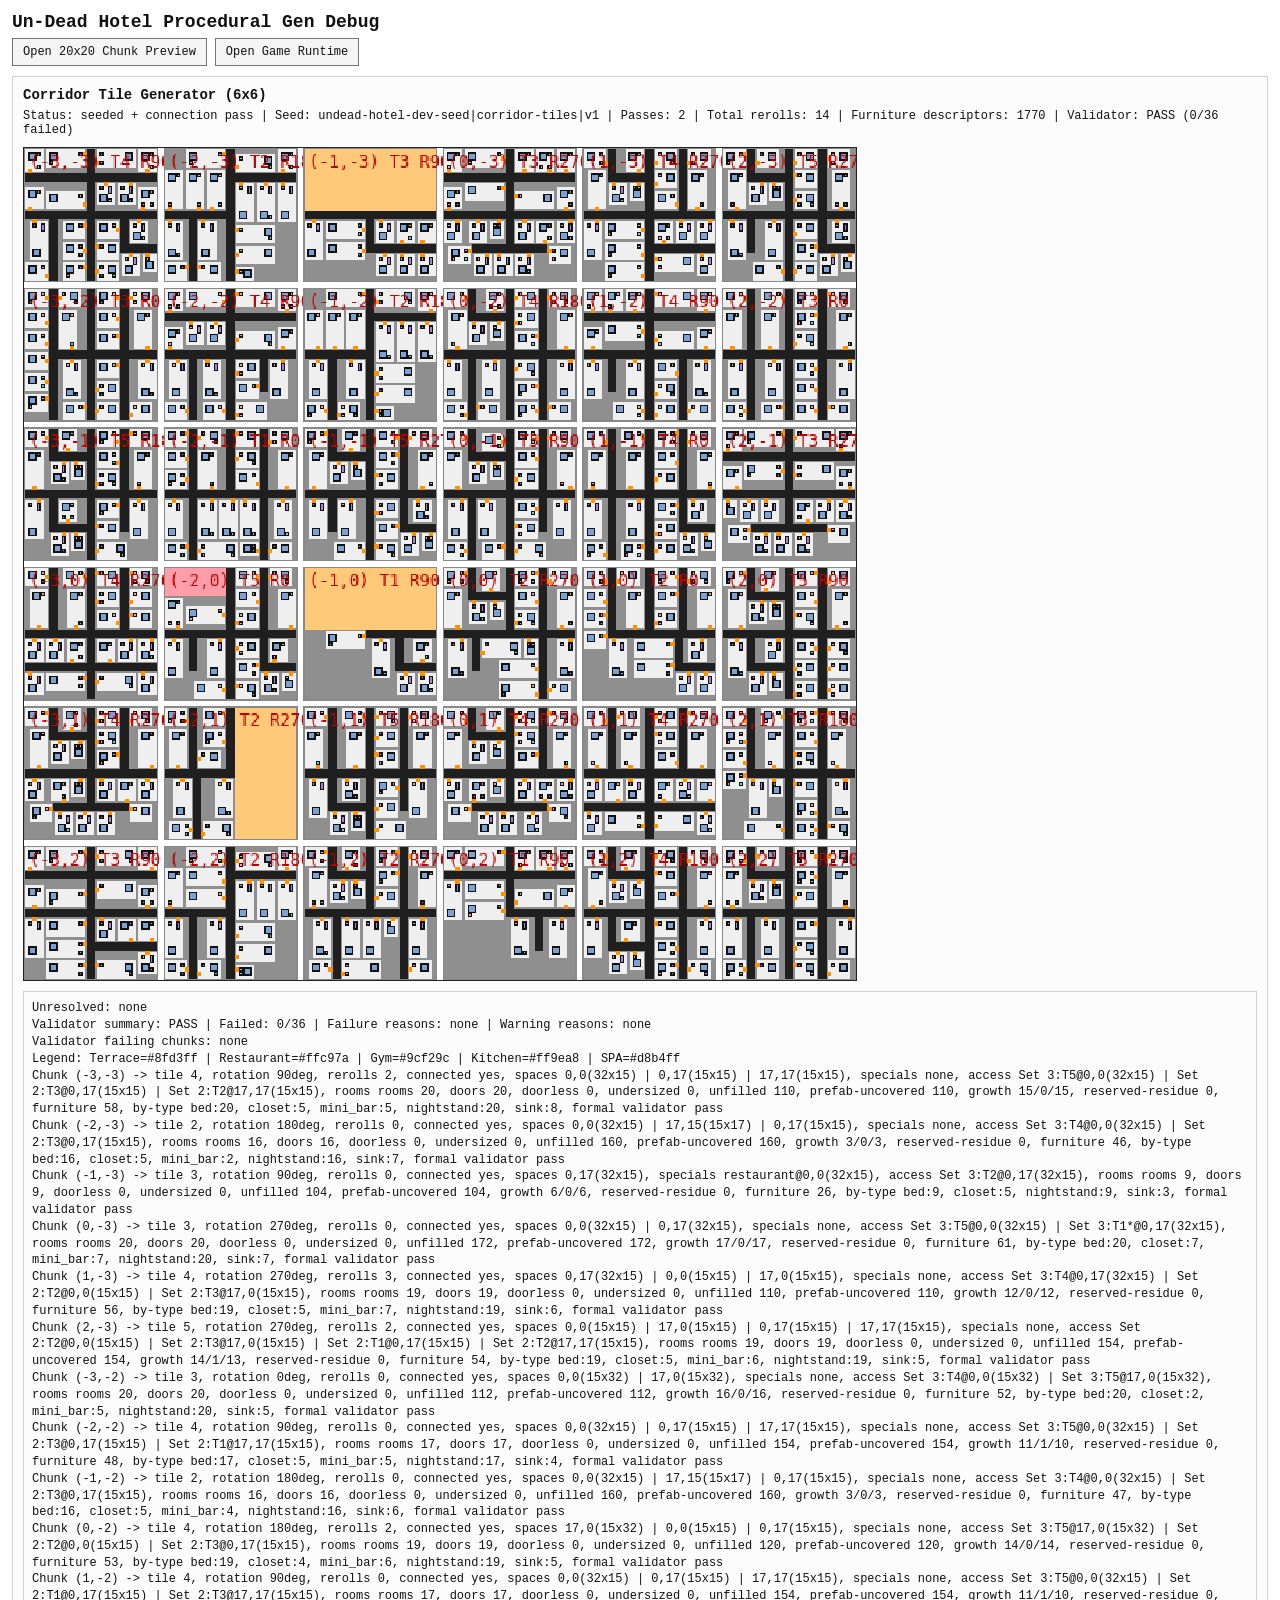
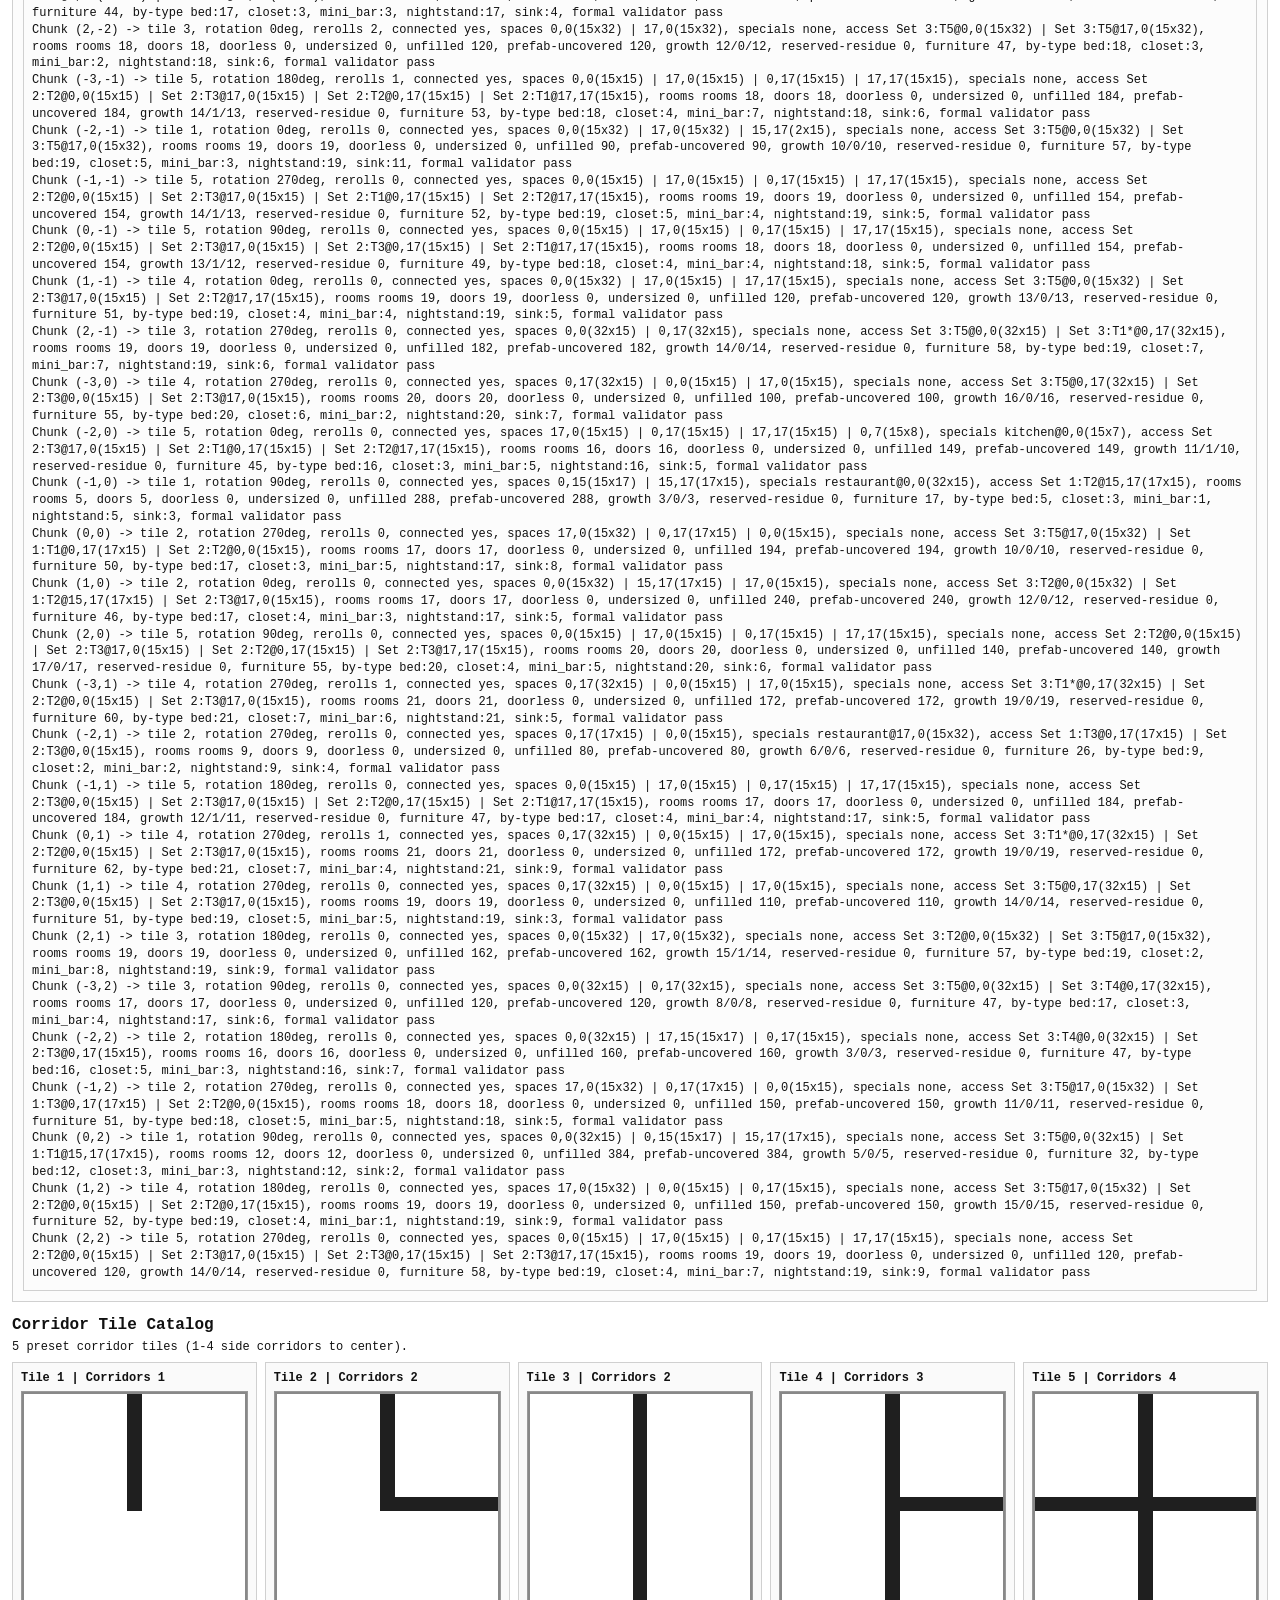
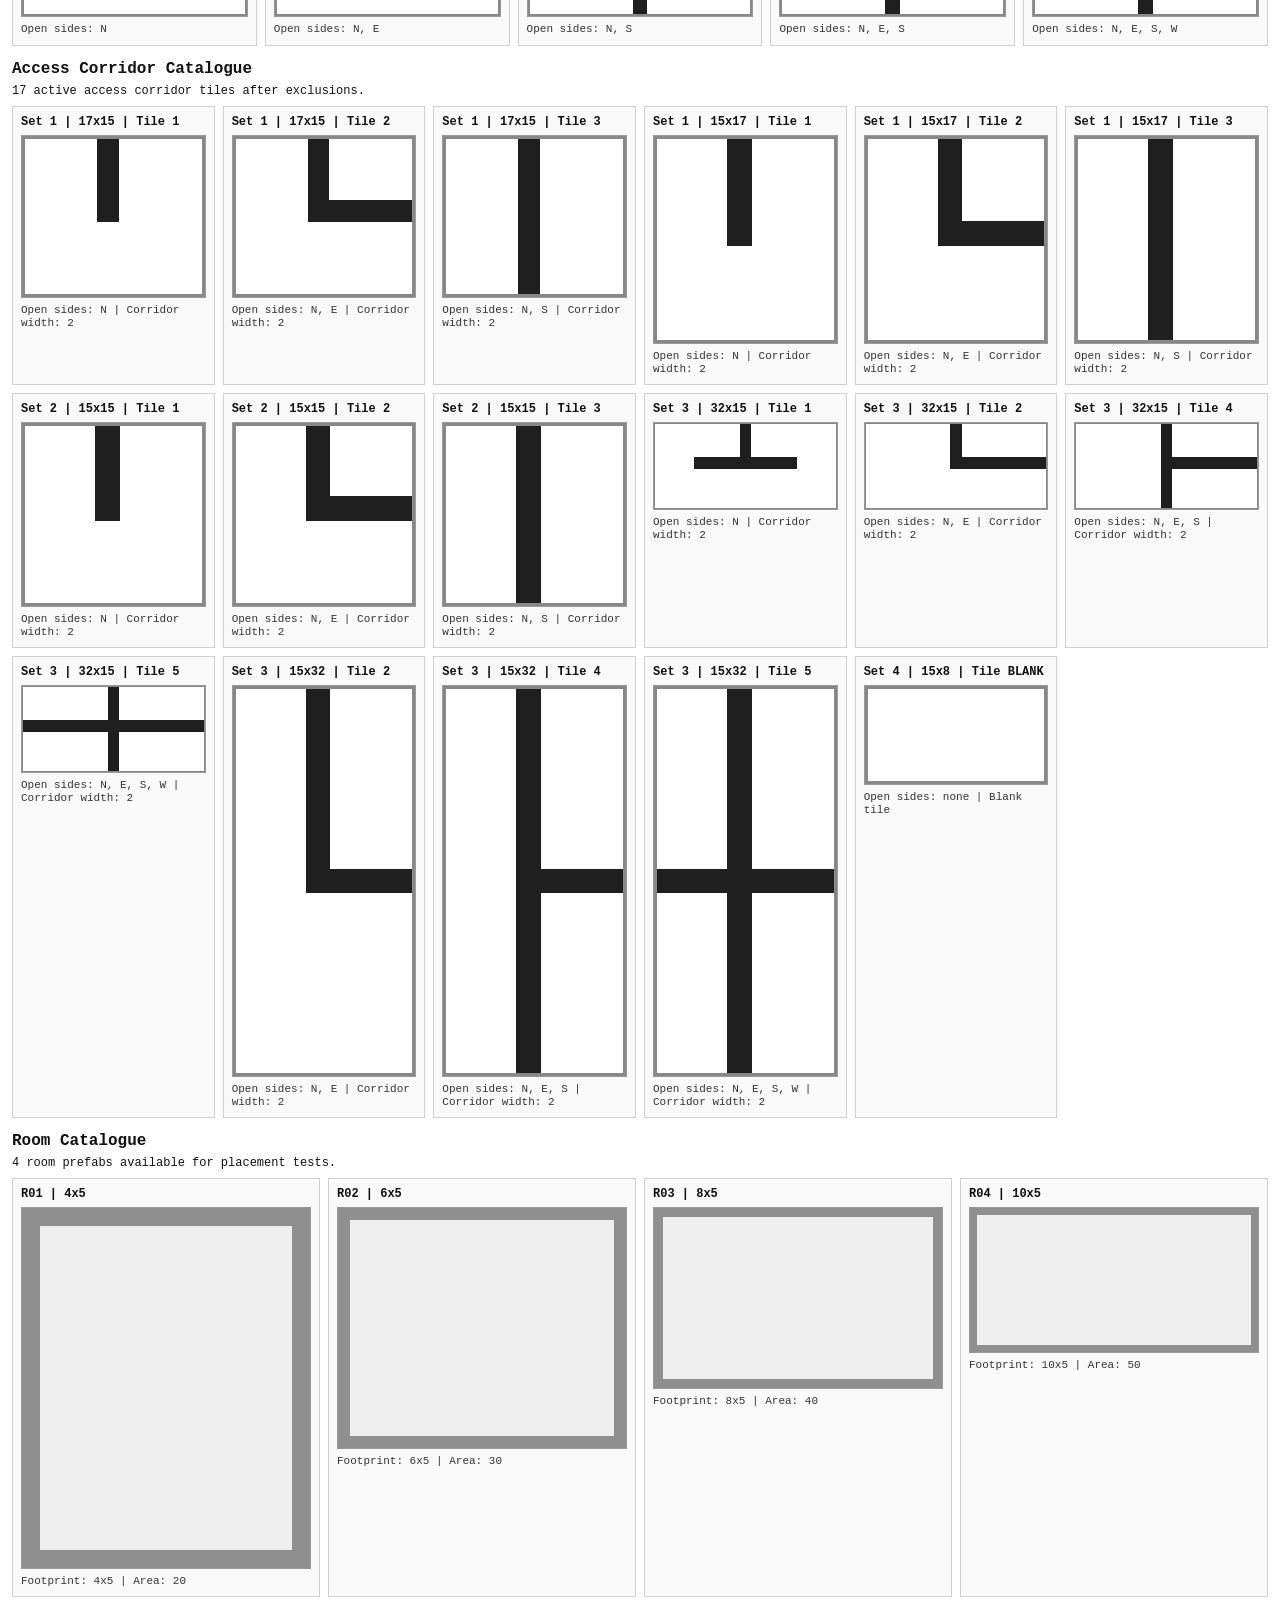
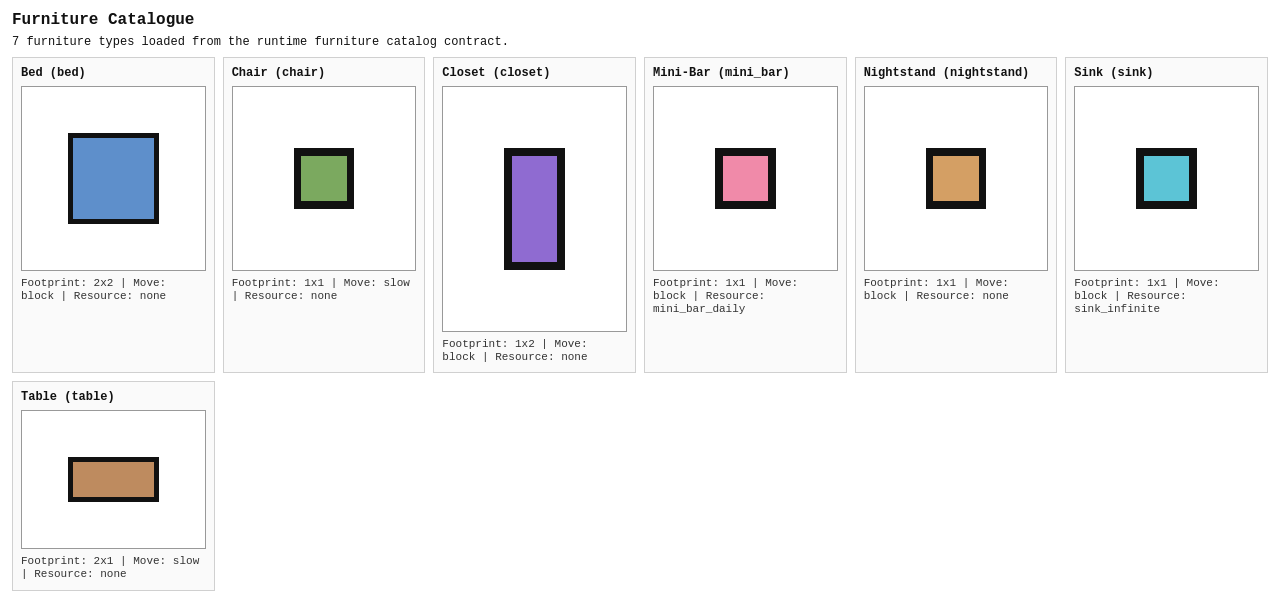
<file: debug.html>
<!doctype html>
<html lang="en">
<head>
  <meta charset="UTF-8">
  <meta name="viewport" content="width=device-width, initial-scale=1.0">
  <title>Un-Dead Hotel Debug</title>
  <link rel="stylesheet" href="style.css">
</head>
<body>
  <main>
    <h1>Un-Dead Hotel Procedural Gen Debug</h1>
    <div class="top-controls">
      <button id="open-world-preview" type="button">Open 20x20 Chunk Preview</button>
      <a class="nav-link" href="index.html">Open Game Runtime</a>
    </div>
    <section id="generator-lab" aria-label="Generator panels">
      <article class="generator-panel">
        <h2 class="generator-title">Corridor Tile Generator (6x6)</h2>
        <p id="nextgen-meta"></p>
        <canvas id="nextgen-canvas" width="620" height="620" aria-label="Next generator randomized view"></canvas>
        <pre id="nextgen-report"></pre>
      </article>
    </section>
    <section id="corridor-tiles" aria-labelledby="corridor-tiles-title">
      <h2 id="corridor-tiles-title">Corridor Tile Catalog</h2>
      <p id="corridor-tiles-meta">Baseline corridor presets (visual only, no generator logic changes).</p>
      <div id="corridor-tile-grid" aria-label="Corridor tile previews"></div>
    </section>
    <section id="access-corridor-tiles" aria-labelledby="access-corridor-tiles-title">
      <h2 id="access-corridor-tiles-title">Access Corridor Catalogue</h2>
      <p id="access-corridor-tiles-meta">
        Access corridor tile sets for room-building leftovers (2-tile-wide corridors).
      </p>
      <div id="access-corridor-tile-grid" aria-label="Access corridor tile previews"></div>
    </section>
    <section id="room-prefabs" aria-labelledby="room-prefabs-title">
      <h2 id="room-prefabs-title">Room Catalogue</h2>
      <p id="room-prefabs-meta">Prefab room footprints for map placement tests.</p>
      <div id="room-prefab-grid" aria-label="Room prefab previews"></div>
    </section>
    <section id="furniture-catalog" aria-labelledby="furniture-catalog-title">
      <h2 id="furniture-catalog-title">Furniture Catalogue</h2>
      <p id="furniture-catalog-meta">Furniture type contracts and preview footprints.</p>
      <div id="furniture-catalog-grid" aria-label="Furniture catalog previews"></div>
    </section>
  </main>
  <section id="world-preview-screen" class="world-preview-screen" hidden aria-label="20x20 chunk preview">
    <header class="world-preview-header">
      <h2 class="world-preview-title">20x20 Chunk Preview</h2>
      <button id="close-world-preview" type="button">Back To Debug</button>
    </header>
    <p id="world-preview-meta"></p>
    <canvas id="world-preview-canvas" aria-label="20 by 20 chunk procedural preview"></canvas>
  </section>
  <script type="module" src="main.js"></script>
</body>
</html>
</file>
<file: style.css>
* {
  box-sizing: border-box;
}

body {
  margin: 0;
  font-family: Consolas, "Courier New", monospace;
  background: #ffffff;
  color: #111111;
}

main {
  padding: 12px;
}

h1 {
  margin: 0 0 6px;
  font-size: 18px;
  font-weight: 600;
}

.top-controls {
  margin: 0 0 10px;
  display: flex;
  align-items: center;
  gap: 8px;
  flex-wrap: wrap;
}

#open-world-preview,
#close-world-preview {
  font-family: inherit;
  font-size: 12px;
  line-height: 1.2;
  padding: 6px 10px;
  border: 1px solid #777777;
  background: #f5f5f5;
  color: #111111;
  cursor: pointer;
}

.nav-link {
  display: inline-block;
  text-decoration: none;
  font-family: inherit;
  font-size: 12px;
  line-height: 1.2;
  padding: 6px 10px;
  border: 1px solid #777777;
  background: #f5f5f5;
  color: #111111;
}

#open-world-preview:hover,
#close-world-preview:hover,
.nav-link:hover {
  background: #ebebeb;
}

#generator-lab {
  display: grid;
  grid-template-columns: repeat(auto-fit, minmax(320px, 1fr));
  gap: 12px;
}

.generator-panel {
  border: 1px solid #d0d0d0;
  padding: 10px;
  background: #fcfcfc;
}

.generator-title {
  margin: 0 0 6px;
  font-size: 14px;
  font-weight: 600;
}

#nextgen-meta {
  margin: 0 0 10px;
  font-size: 12px;
}

#nextgen-canvas {
  display: block;
  width: auto;
  max-width: 100%;
  height: auto;
  border: 1px solid #222222;
  background: #ffffff;
  image-rendering: pixelated;
}

#nextgen-report {
  margin: 10px 0 0;
  padding: 8px;
  border: 1px solid #d0d0d0;
  font-size: 12px;
  line-height: 1.4;
  white-space: pre-wrap;
}

#corridor-tiles {
  margin-top: 14px;
}

#corridor-tiles-title {
  margin: 0 0 6px;
  font-size: 16px;
}

#corridor-tiles-meta {
  margin: 0 0 8px;
  font-size: 12px;
}

#corridor-tile-grid {
  display: grid;
  grid-template-columns: repeat(auto-fit, minmax(140px, 1fr));
  gap: 8px;
}

.corridor-tile-card {
  border: 1px solid #d0d0d0;
  padding: 8px;
  background: #fafafa;
}

.corridor-tile-title {
  margin: 0 0 6px;
  font-size: 12px;
  font-weight: 600;
}

.corridor-tile-canvas {
  display: block;
  width: 100%;
  height: auto;
  border: 1px solid #999999;
  background: #ffffff;
  image-rendering: pixelated;
}

.corridor-tile-sockets {
  margin: 6px 0 0;
  font-size: 11px;
  line-height: 1.2;
  color: #333333;
}

#access-corridor-tiles {
  margin-top: 14px;
}

#access-corridor-tiles-title {
  margin: 0 0 6px;
  font-size: 16px;
}

#access-corridor-tiles-meta {
  margin: 0 0 8px;
  font-size: 12px;
}

#access-corridor-tile-grid {
  display: grid;
  grid-template-columns: repeat(auto-fit, minmax(180px, 1fr));
  gap: 8px;
}

.access-corridor-tile-canvas {
  display: block;
  width: 100%;
  height: auto;
  border: 1px solid #999999;
  background: #ffffff;
  image-rendering: pixelated;
}

#room-prefabs {
  margin-top: 14px;
}

#room-prefabs-title {
  margin: 0 0 6px;
  font-size: 16px;
}

#room-prefabs-meta {
  margin: 0 0 8px;
  font-size: 12px;
}

#room-prefab-grid {
  display: grid;
  grid-template-columns: repeat(auto-fit, minmax(140px, 1fr));
  gap: 8px;
}

.room-prefab-canvas {
  display: block;
  width: 100%;
  height: auto;
  border: 1px solid #999999;
  background: #ffffff;
  image-rendering: pixelated;
}

#furniture-catalog {
  margin-top: 14px;
}

#furniture-catalog-title {
  margin: 0 0 6px;
  font-size: 16px;
}

#furniture-catalog-meta {
  margin: 0 0 8px;
  font-size: 12px;
}

#furniture-catalog-grid {
  display: grid;
  grid-template-columns: repeat(auto-fit, minmax(180px, 1fr));
  gap: 8px;
}

.furniture-catalog-canvas {
  display: block;
  width: 100%;
  height: auto;
  border: 1px solid #999999;
  background: #ffffff;
  image-rendering: pixelated;
}

.world-preview-screen {
  min-height: 100vh;
  padding: 12px;
  background: #ffffff;
}

.world-preview-header {
  display: flex;
  justify-content: flex-start;
  align-items: center;
  gap: 8px;
  margin: 0 0 8px;
  flex-wrap: wrap;
}

.world-preview-title {
  margin: 0;
  font-size: 16px;
}

#world-preview-meta {
  margin: 0 0 8px;
  font-size: 12px;
}

#world-preview-canvas {
  display: block;
  width: 100%;
  height: auto;
  border: 1px solid #222222;
  background: #ffffff;
  image-rendering: pixelated;
}

.game-runtime-page {
  margin: 0;
  width: 100vw;
  height: 100vh;
  overflow: hidden;
}

#game-root {
  position: fixed;
  inset: 0;
  background: #101015;
  overflow: hidden;
}

#game-root canvas {
  display: block;
  width: 100%;
  height: 100%;
  image-rendering: pixelated;
}

#runtime-overlay {
  position: absolute;
  top: 12px;
  left: 12px;
  z-index: 20;
  display: flex;
  flex-direction: column;
  gap: 8px;
  max-width: min(80vw, 920px);
  pointer-events: none;
}

#game-clock {
  position: absolute;
  top: 12px;
  right: 12px;
  z-index: 25;
  margin: 0;
  font-size: 13px;
  line-height: 1.2;
  letter-spacing: 0.04em;
  padding: 8px 10px;
  border: 1px solid #777777;
  background: rgba(245, 245, 245, 0.95);
  color: #111111;
  pointer-events: none;
}

#runtime-overlay[hidden] {
  display: none !important;
}

#runtime-overlay .nav-link {
  width: fit-content;
  pointer-events: auto;
}

#runtime-debug-controls {
  display: flex;
  gap: 8px;
  flex-wrap: wrap;
  pointer-events: auto;
}

.runtime-toggle-button {
  font-family: inherit;
  font-size: 12px;
  line-height: 1.2;
  padding: 6px 10px;
  border: 1px solid #777777;
  background: #f5f5f5;
  color: #111111;
  cursor: pointer;
}

.runtime-toggle-button:hover:enabled {
  background: #ebebeb;
}

.runtime-toggle-button:disabled {
  opacity: 0.65;
  cursor: default;
}

#game-meta {
  margin: 0;
  font-size: 12px;
  line-height: 1.35;
  padding: 8px 10px;
  border: 1px solid #777777;
  background: rgba(245, 245, 245, 0.95);
  color: #111111;
}

#first-contact-diagnostics {
  margin: 0;
  font-size: 12px;
  line-height: 1.35;
  white-space: pre;
  padding: 8px 10px;
  border: 1px solid #777777;
  background: rgba(245, 245, 245, 0.95);
  color: #111111;
}

#game-over-overlay {
  position: absolute;
  inset: 0;
  z-index: 120;
  display: flex;
  align-items: center;
  justify-content: center;
  padding: 24px;
  background: rgba(8, 8, 12, 0.66);
  pointer-events: none;
}

#game-over-overlay[hidden] {
  display: none !important;
}

.game-over-card {
  width: min(520px, 90vw);
  padding: 20px 24px;
  border: 1px solid rgba(255, 255, 255, 0.22);
  background: rgba(10, 10, 15, 0.92);
  color: #f4f4f4;
  text-align: center;
}

.game-over-title {
  margin: 0 0 8px;
  font-size: clamp(28px, 5vw, 44px);
  line-height: 1;
  letter-spacing: 0.08em;
}

.game-over-subtitle {
  margin: 0;
  font-size: 14px;
  opacity: 0.95;
}

.game-over-hint {
  margin: 8px 0 0;
  font-size: 12px;
  opacity: 0.78;
}
</file>
